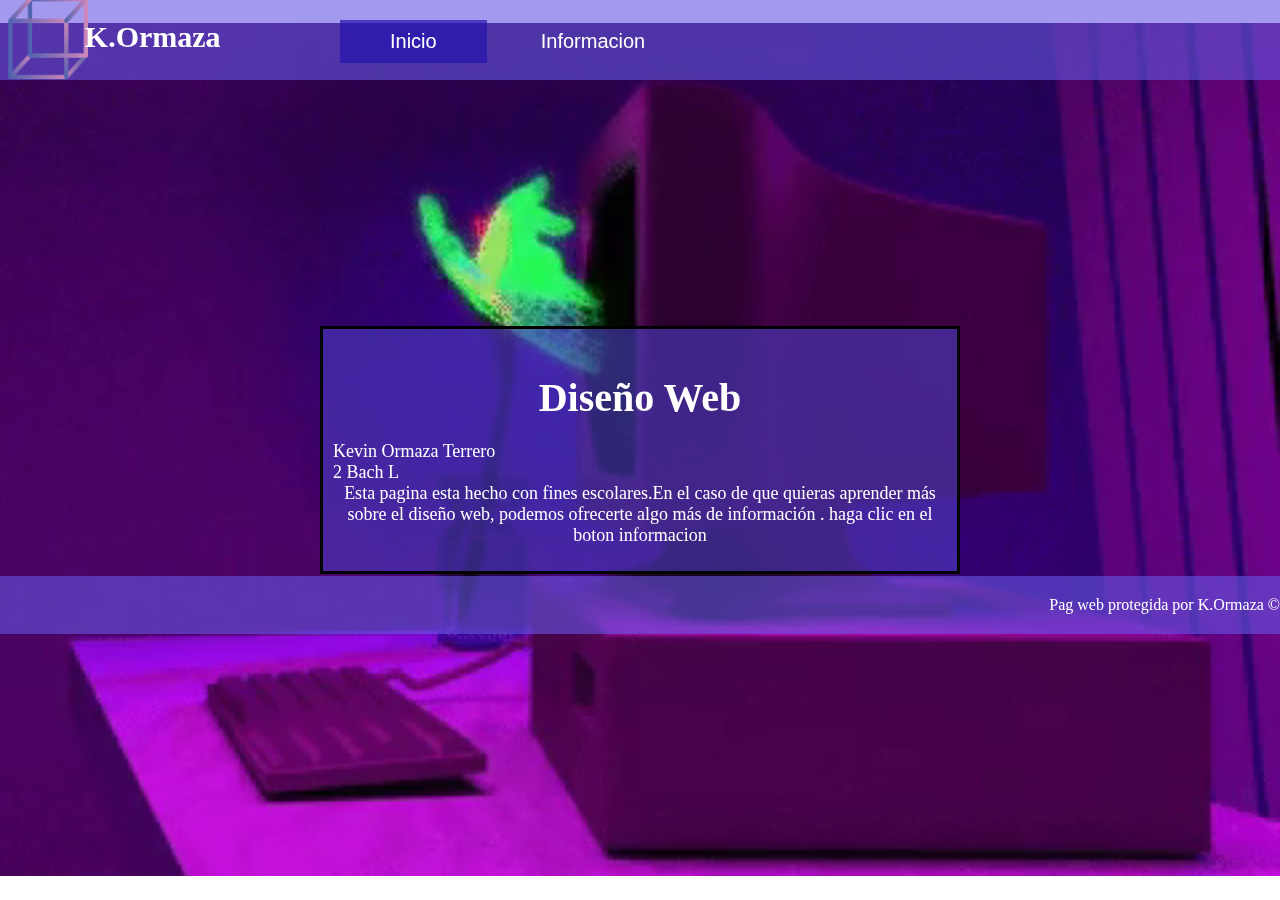
<file: index.html>
<html lang="en">
<table   width="90%"> </table>
<head>
	<meta charset="utf-8">
	<title> DISEÑO Y DESARROLLO WEB</title>
<link rel="stylesheet" type="text/css" href="estilo.css">
	<meta http-equiv="Content-Type" content="text/html; charset=utf-8">
	<link rel="stylesheet" type="text/css" href="estilo.css">
	</head>
	<body>	
   
   <font size = "10" color =" #F0F0F0 " face="cambria ">  </font>
 <header class="cabezera"> 
 	<div class="cab_nav"> 
 		<img src="LOGO.png " alt="" class="logo_img">
     <h2 class="nombr_logo"> K.Ormaza</h2>
     <ul>
     	<li class="marca"><a href="index.html">  Inicio      </a> </li> 
        <li><a href="INFORMACION.html">  Informacion </a></li> 
        
   
     </ul>
 	</div>
 </header>
<div class="contenedor ">
	<h2 class="TITULO_CONT">Diseño Web</h2>
	<p><span class="parrafo_cont"> Kevin Ormaza Terrero </p> </span>
	<p><span class="parrafo_cont"> 2 Bach L</p></span>
	<center> <p><span class="parrafo_cont"> Esta pagina esta hecho con fines escolares.En el caso de que quieras aprender más sobre el diseño web, podemos ofrecerte algo más de información . haga clic en el boton informacion 
	</p></span> </center>
</div>
<footer class="foot">
	<font color="white"> 
	<p class="foot_p"> Pag web protegida por K.Ormaza &copy </p> </font> 
</footer>
<video src="video.mp4" autoplay loop muted class="video"></video>

	</body>
	
	

	</html>
</file>
<file: estilo.css>
*{ 
	padding: 0px;
	margin: 0px;
	box-sizing: border-box;
}
header {
	width: 100%;
  text-align: left;
  background-color: rgba(101, 86, 229,0.6);
  color: white;
  padding: 20px;
  height: 80px;
  position: fixed;
  }
 .cab_nav{
 	width: 100%;
 	padding: 20px;
 	text-align: left;
 	position: fixed;
 	top: 0px;
 }
 .cab_nav ul li {
 	list-style: none;
 	display: inline-block;
 	padding: 10px 50px;
 	color: white;
 	font-size: 20px;
 	font-family: sans-serif;
 	cursor: pointer;
 }
 .cab_nav ul li a {
 	text-align: center;
 	text-decoration:none;
 	color: white;

 }
.nombr_logo {
	width: 300px ;
	padding: 0px 20px;
	float: left;
	position: relative;
	top: 5%;
	left: 2%;
	color: white;
	font-size: 30px;
}
.logo_img {
	width: 80px;
	position: absolute;
	transform: translateX(-40%) translateY(-28%) ;
	}
.contenedor {
	position: absolute;
	top: 50%;
	left: 50%;
	transform: translateX(-50%) translateY(-50%) ;
	padding: 25px 10px;
	border: solid;
	background-color: rgba(76, 61, 195 ,0.6);
}
.TITULO_CONT{
	font-size: 40px;
	text-align: center;
	padding: 20px 10px;
	color: white;
}
.parrafo_cont {
    color: white;
    font-size: 18px;
    text-align: justify;
}
.video {
	position: fixed;
	min-width: 100%;
	min-width: 100%;
	top: 50%;
	left: 50%;
	transform: translateY(-50%) translateX(-50%);
	z-index: -1;
}
.foot {
	background-color: rgba(101, 86, 229, 0.6);
	margin-top: 45%; 
	width: 100%;
	padding: 20px 0px;
	position: relative;
}
.foot_p {
	color: white;
	text-align: right;

}
.marca{
	background-color: rgba(37, 20, 174 ,0.7);
}
</file>
